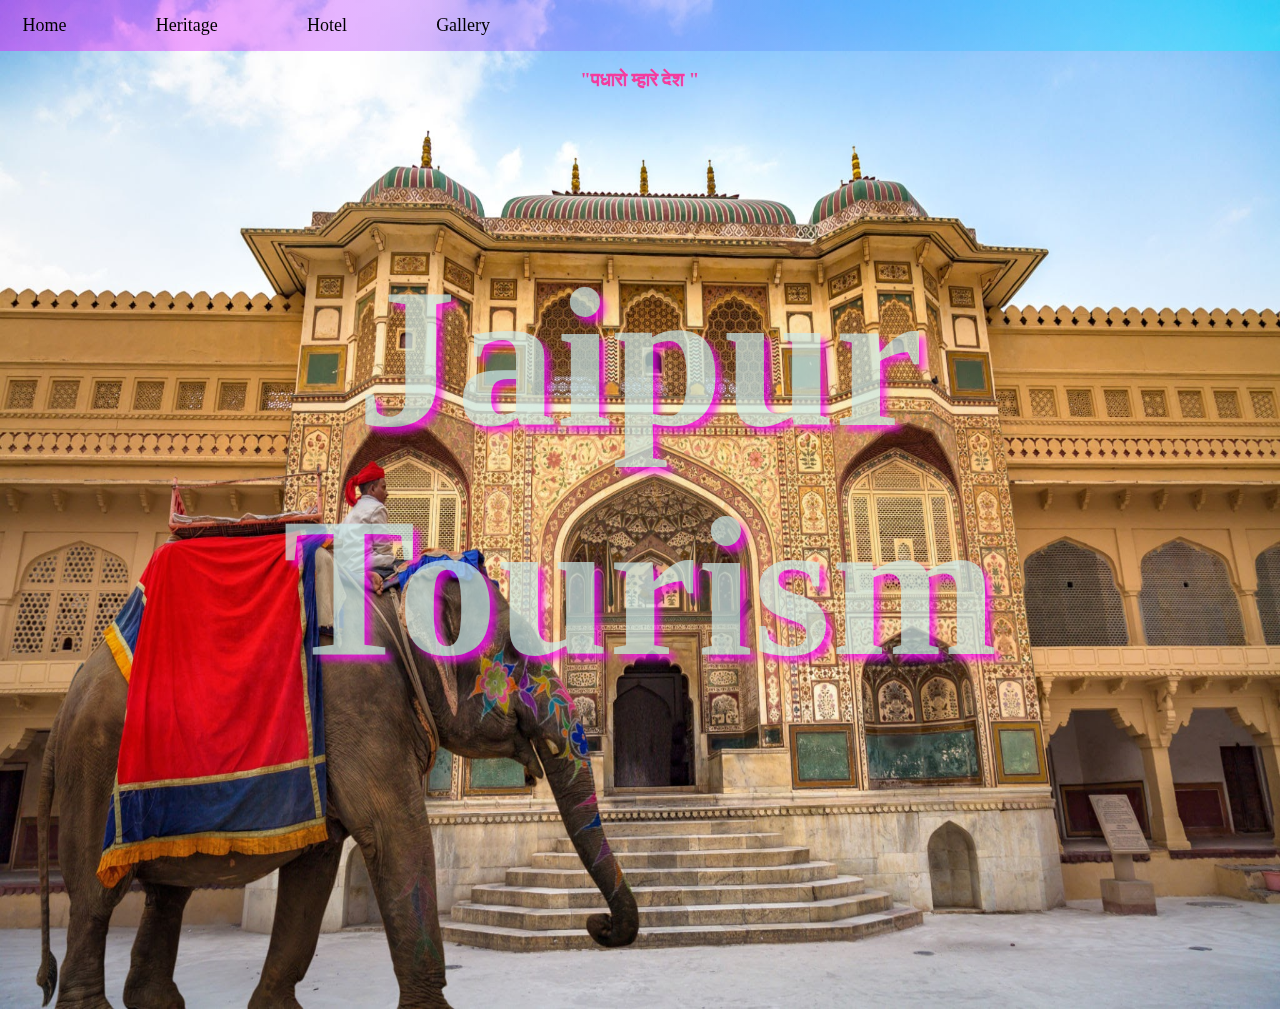
<file: ASSIGNMENT_1/Q5/index.html>
<html>

<head>
    <link rel="stylesheet" href="index.css">
</head>

<body class="index">
    <div>
        <div class="top">
            <div class="welcome">
                <h3>"पधारो म्हारे देश "</h3>
            </div>
            <ul class="nav">
                <li><a href="index.html">Home</a></li>
                <li><a href="heritage.html">Heritage</a></li>
                <li><a href="hotel.html">Hotel</a></li>
                <li><a href="gallery.html">Gallery</a></li>
            </ul>
        </div>

        <h1>Jaipur Tourism</h1>

    </div>

</body>

</html>
</file>
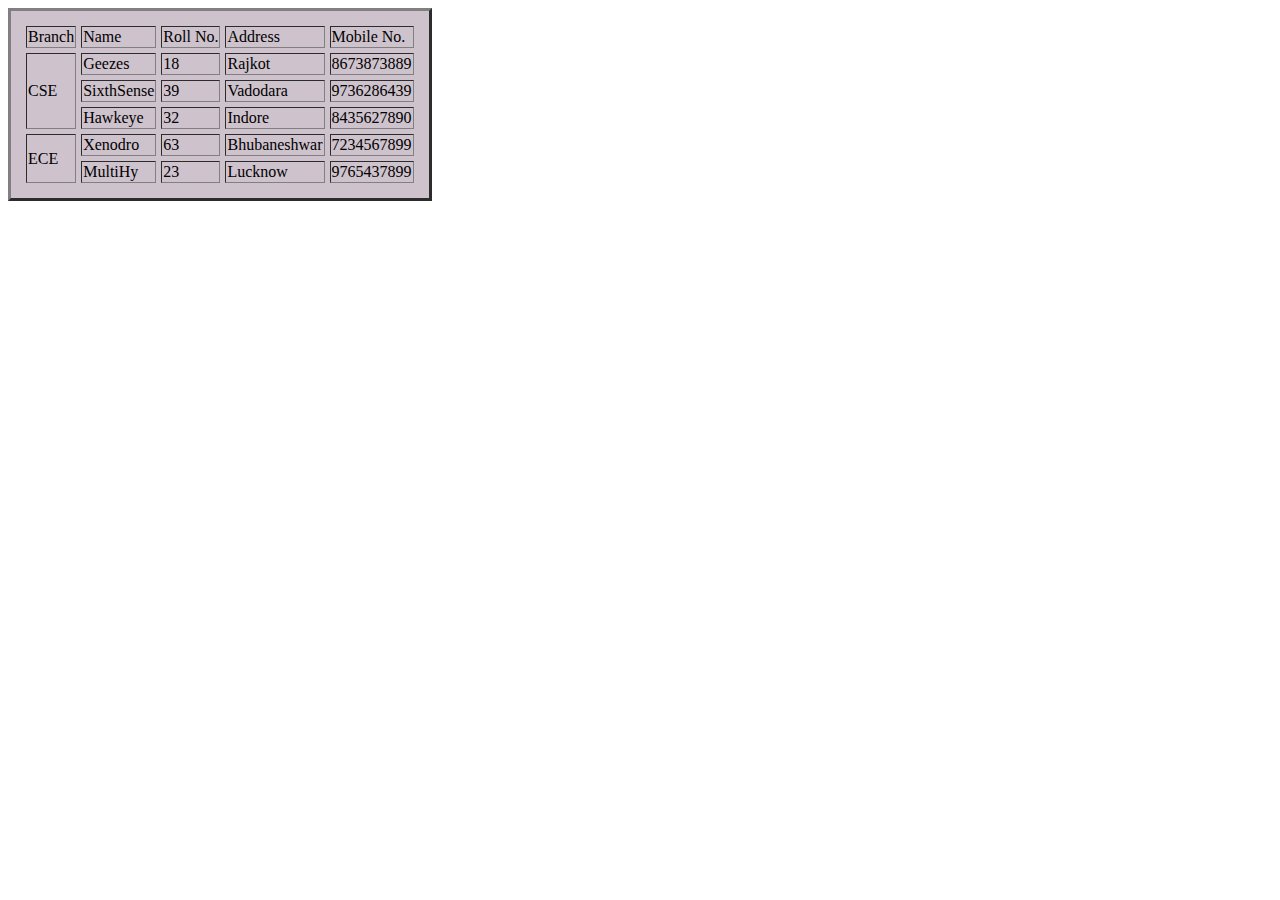
<file: ASSIGNMENT_1/1.html>
<html>
    <head>

    </head>

    <body>

        <table border = '3' style="padding: 10px;background-color:rgb(206, 194, 204);border-spacing: 5px;">
            <tr>
                <td>Branch</td>
                <td>Name</td>
                <td>Roll No.</td>
                <td>Address</td>
                <td>Mobile No.</td>
            </tr>

            <tr>
                <td rowspan = '3' >CSE</td>
                <td>Geezes</td>
                <td>18</td>
                <td>Rajkot</td>
                <td>8673873889</td>
            </tr>

            <tr>
                <td>SixthSense</td>
                <td>39</td>
                <td>Vadodara</td>
                <td>9736286439</td>
            </tr>

            <tr>
                <td>Hawkeye</td>
                <td>32</td>
                <td>Indore</td>
                <td>8435627890</td>
            </tr>

            <tr>
                <td rowspan = '2'>ECE</td>
                <td>Xenodro</td>
                <td>63</td>
                <td>Bhubaneshwar</td>
                <td>7234567899</td>
            </tr>

            <tr>
                <td>MultiHy</td>
                <td>23</td>
                <td>Lucknow</td>
                <td>9765437899</td>
            </tr>
        </table>
    </body>
</html>
</file>
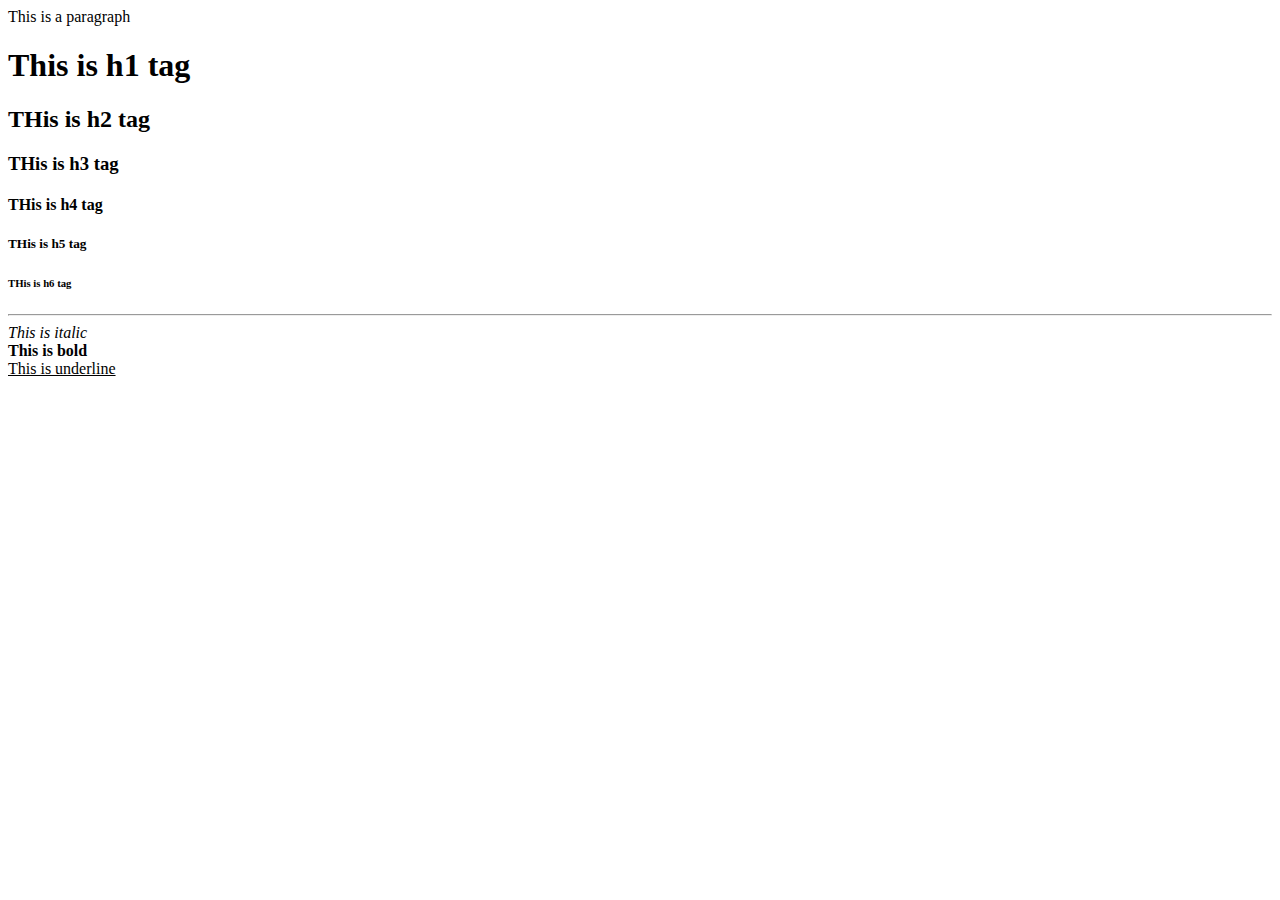
<file: ASSIGNMENT_1/2.html>
<html>
    <head>

    </head>

    <body>
        <p>This is a paragraph</p>
        <h1>This is h1 tag</h1>
        <h2>THis is h2 tag</h2>
        <h3>THis is h3 tag</h3>
        <h4>THis is h4 tag</h4>
        <h5>THis is h5 tag</h5>
        <h6>THis is h6 tag</h6>
        <hr>
        <em>This is italic</em><br>
        <b>This is bold</b><br>
        <u>This is underline</u>
    </body>
    
</html>
</file>
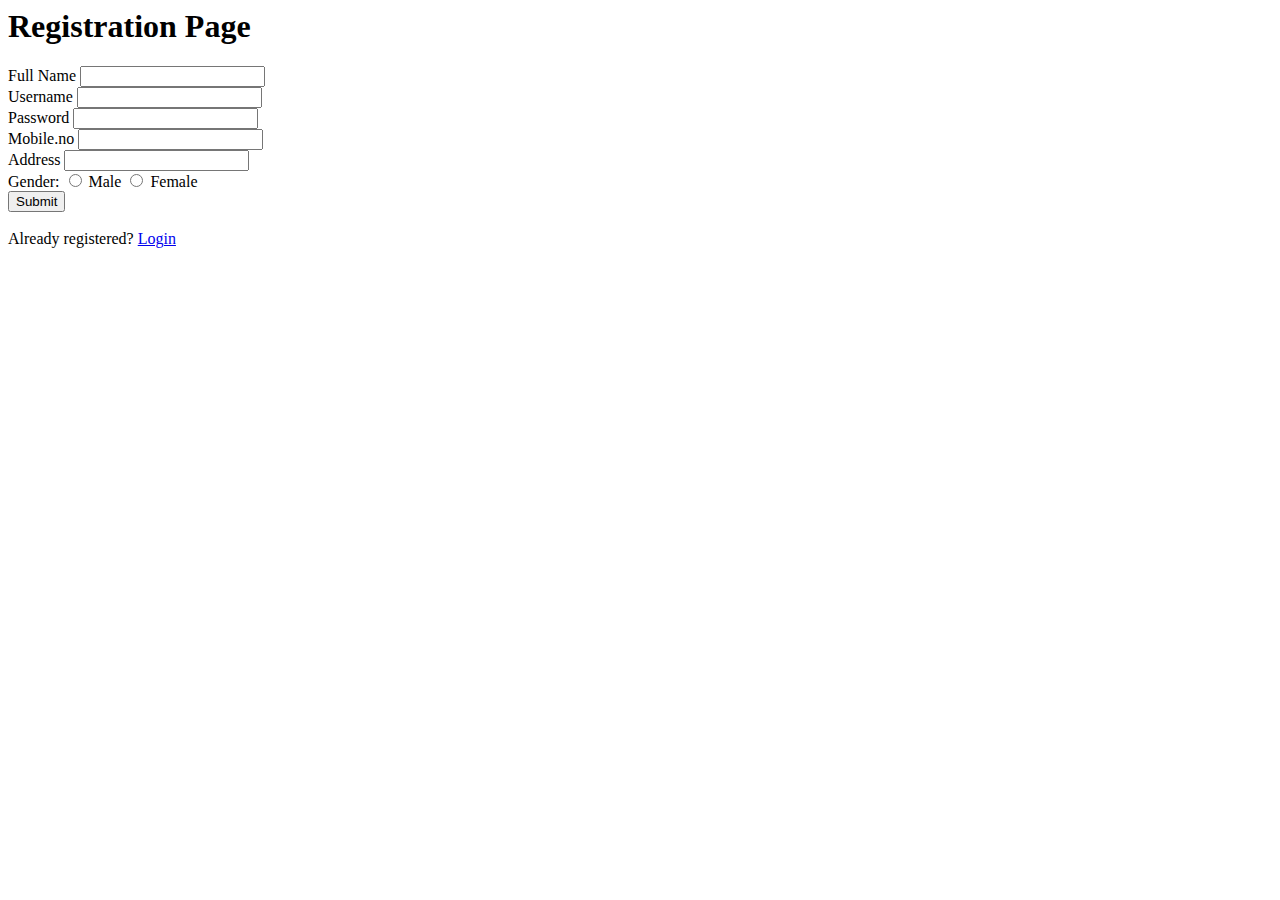
<file: ASSIGNMENT_1/3a.html>
<html>

<head>
</head>

<body>
    <h1>Registration Page</h1>
    <form>
        <label for="name">Full Name</label>
        <input id="name" type="text" required><br>

        <label for="loginUsername">Username</label>
        <input id="username" type="text" required><br>

        <label for="password">Password</label>
        <input id="password" type="password" required><br>

        <label for="mobile_no">Mobile.no</label>
        <input id="mobile.no" type="number" required><br>

        <label for="address">Address</label>
        <input id="address" type="text" required><br>

        <label for="gender">Gender: </label>
        <input id="gender" type="radio" name="gender" required>
        <label for="male">Male</label>

        <input id="gender" type="radio" name="gender" required>
        <label for="female">Female</label><br>

        <button id="submit">Submit</button><br><br>

        Already registered? 
        <a href="3b.html">Login</a>
    </form>
</body>

</html>
</file>
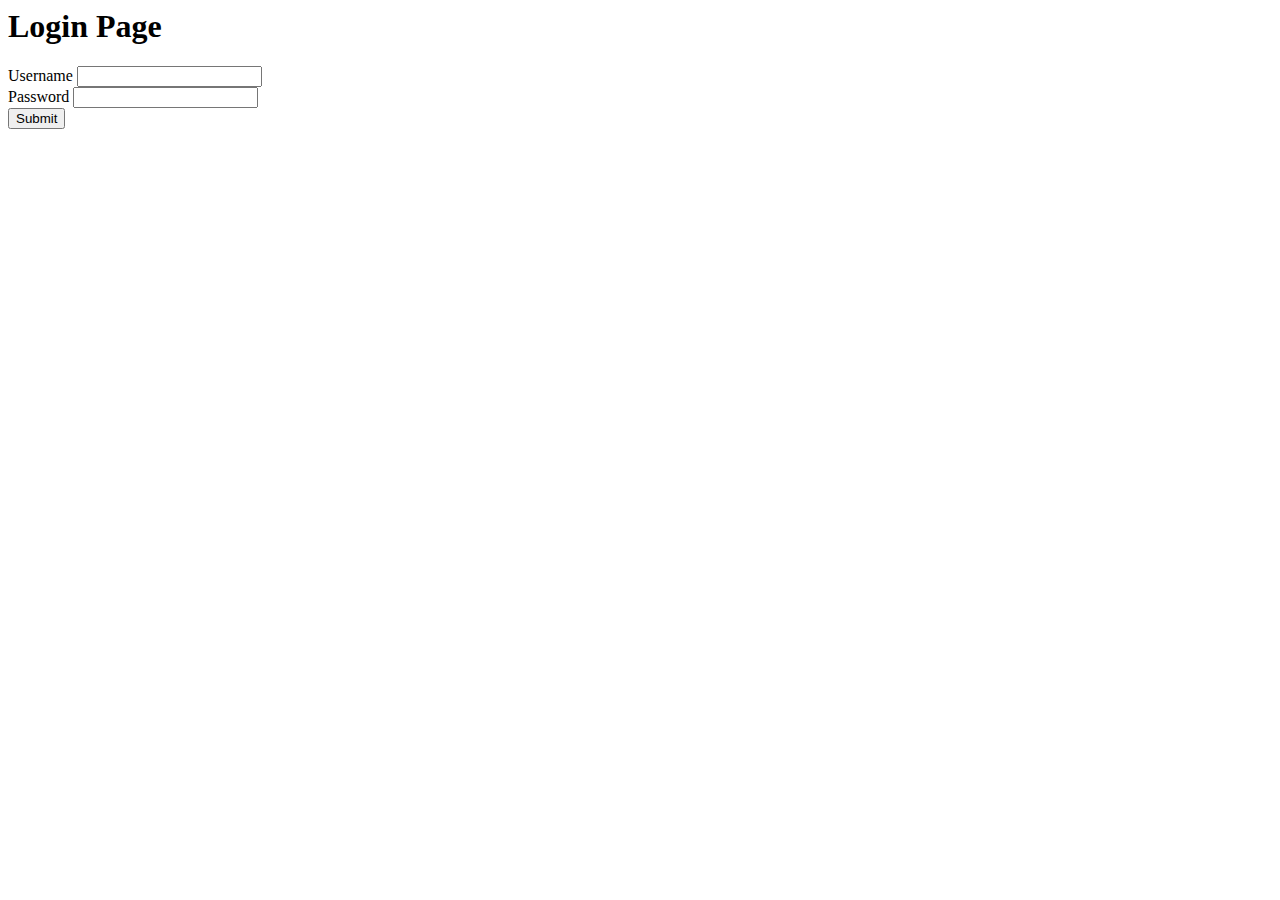
<file: ASSIGNMENT_1/3b.html>
<html>
    <head>

    </head>

    <body>
        <h1>Login Page</h1>
        <form action="">
            <label for="username">Username</label>
            <input id="username" type="text" required><br>

            <label for="password">Password</label>
            <input id="password" type="password" required><br>

            <button>Submit</button>
        </form>
    </body>
</html>
</file>
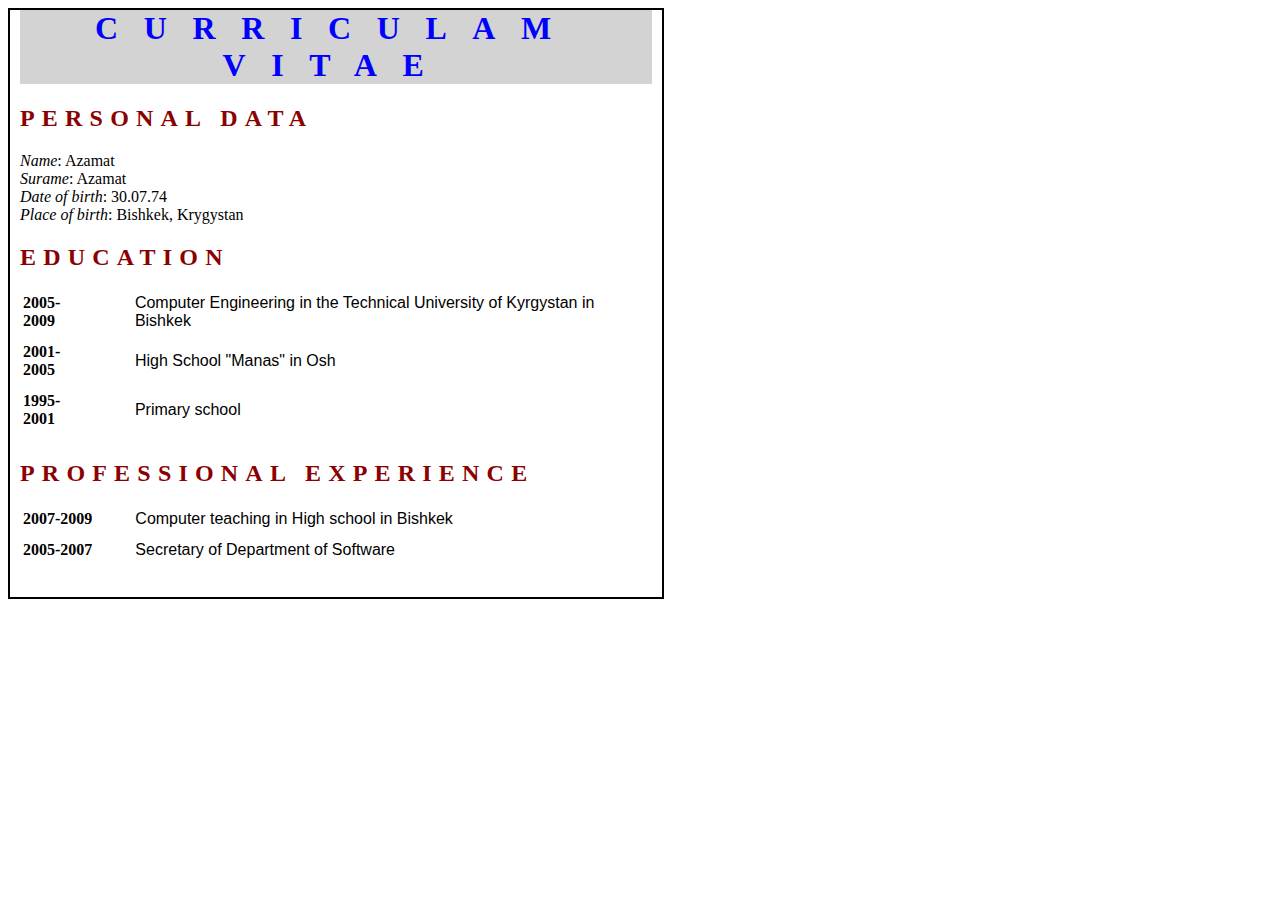
<file: ASSIGNMENT_1/4.html>
<html>

<head>
    <link rel="stylesheet" href="4.css">
</head>

<body>
    <div class="container">
        <h1>CURRICULAM VITAE</h1>

        <h2>PERSONAL DATA</h2>
        <div class="personal">
            <p>
                <em>Name</em>: Azamat <br>
                <em>Surame</em>: Azamat <br>
                <em>Date of birth</em>: 30.07.74 <br>
                <em>Place of birth</em>: Bishkek, Krygystan
            </p>
        </div>

        <h2>EDUCATION</h2>
        <div class="edu">
            <p>
            <table>
                <tr>
                    <td class="year"><b>2005-2009</b></td>
                    <td class="des">Computer Engineering in the Technical University of Kyrgystan in Bishkek</td>
                </tr>
                <tr>
                    <td class="year"><b>2001-2005</td></b></td>
                    <td class="des">High School "Manas" in Osh</td>
                </tr>
                <tr>
                    <td class="year"><b>1995-2001</b></td>
                    <td class="des">Primary school</td>
                </tr>
            </table>
            </p>
        </div>

        <h2>PROFESSIONAL EXPERIENCE</h2>
        <div class="exp">
            <p>
            <table>
                <tr>
                    <td class="year"><b>2007-2009</b></td>
                    <td class="des">Computer teaching in High school in Bishkek</td>
                </tr>
                <tr>
                    <td class="year"><b>2005-2007</td></b></td>
                    <td class="des">Secretary of Department of Software</td>
                </tr>
            </table>
            </p>
        </div>
    </div>
</body>

</html>
</file>
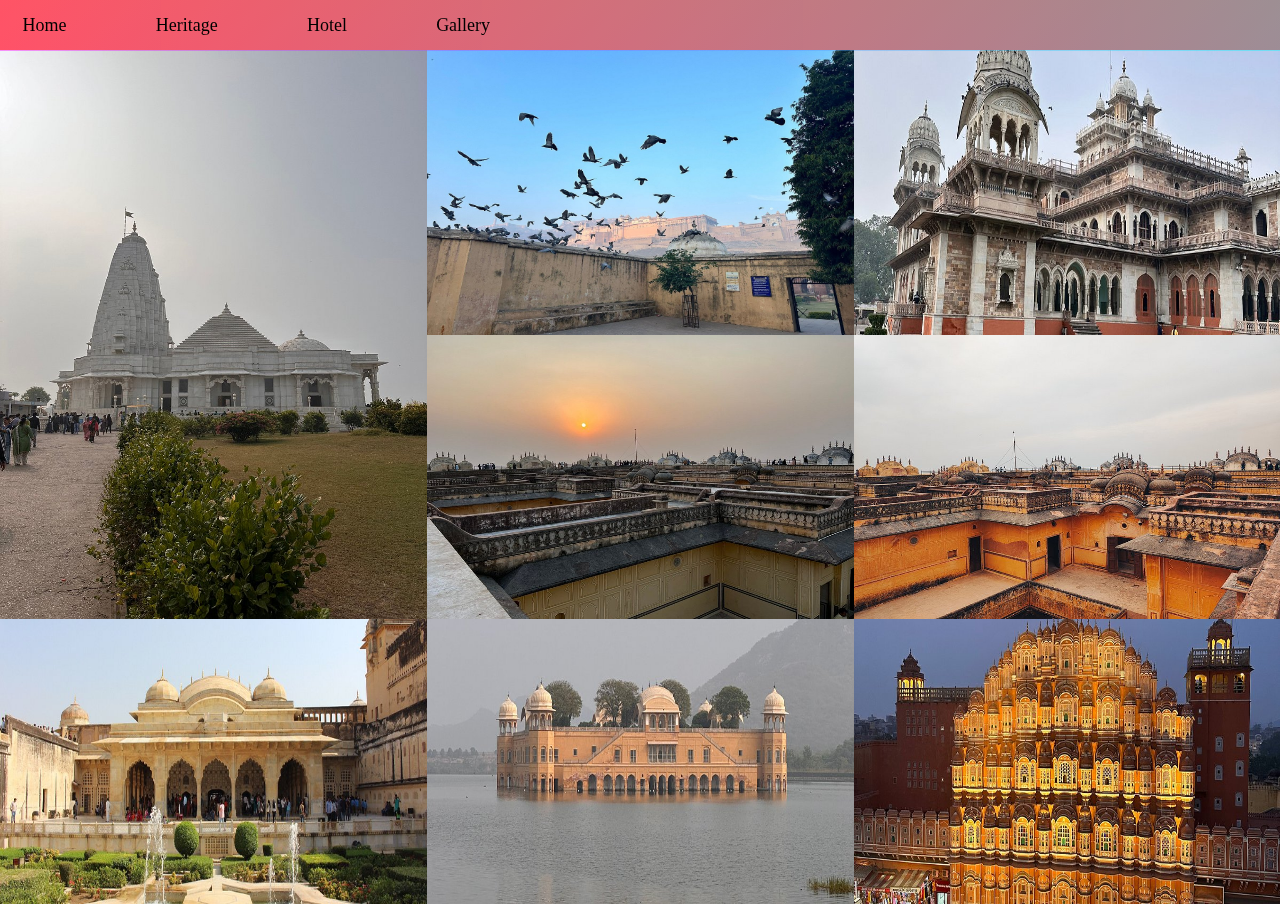
<file: ASSIGNMENT_1/Q5/gallery.html>
<html>

<head>
    <link rel="stylesheet" href="index.css">
    <link rel="stylesheet" href="gallery.css">
</head>

<body class="gallery">
    <ul class="nav">
        <li><a href="index.html">Home</a></li>
        <li><a href="heritage.html">Heritage</a></li>
        <li><a href="hotel.html">Hotel</a></li>
        <li><a href="gallery.html">Gallery</a></li>
    </ul>
    <div class="imgi">
        <img class="box1" src="Birla-Mandir.jpg" alt="">
        <img class="box" src="Amber.jpg" alt="">
        <img class="box" src="Albert-Hall.jpg" alt="">
        <img class="box" src="Nahargarh-Fort.jpg" alt="">
        <img class="box" src="Jaigarh-Fort.jpg" alt="">
        <img class="box" src="Sheesh-Mahal.jpg" alt="">
        <img class="box" src="Jal-Mahal.jpg" alt="">
        <img class="box" src="Hawa-Mahal.jpg" alt="">
    </div>
</body>

</html>
</file>
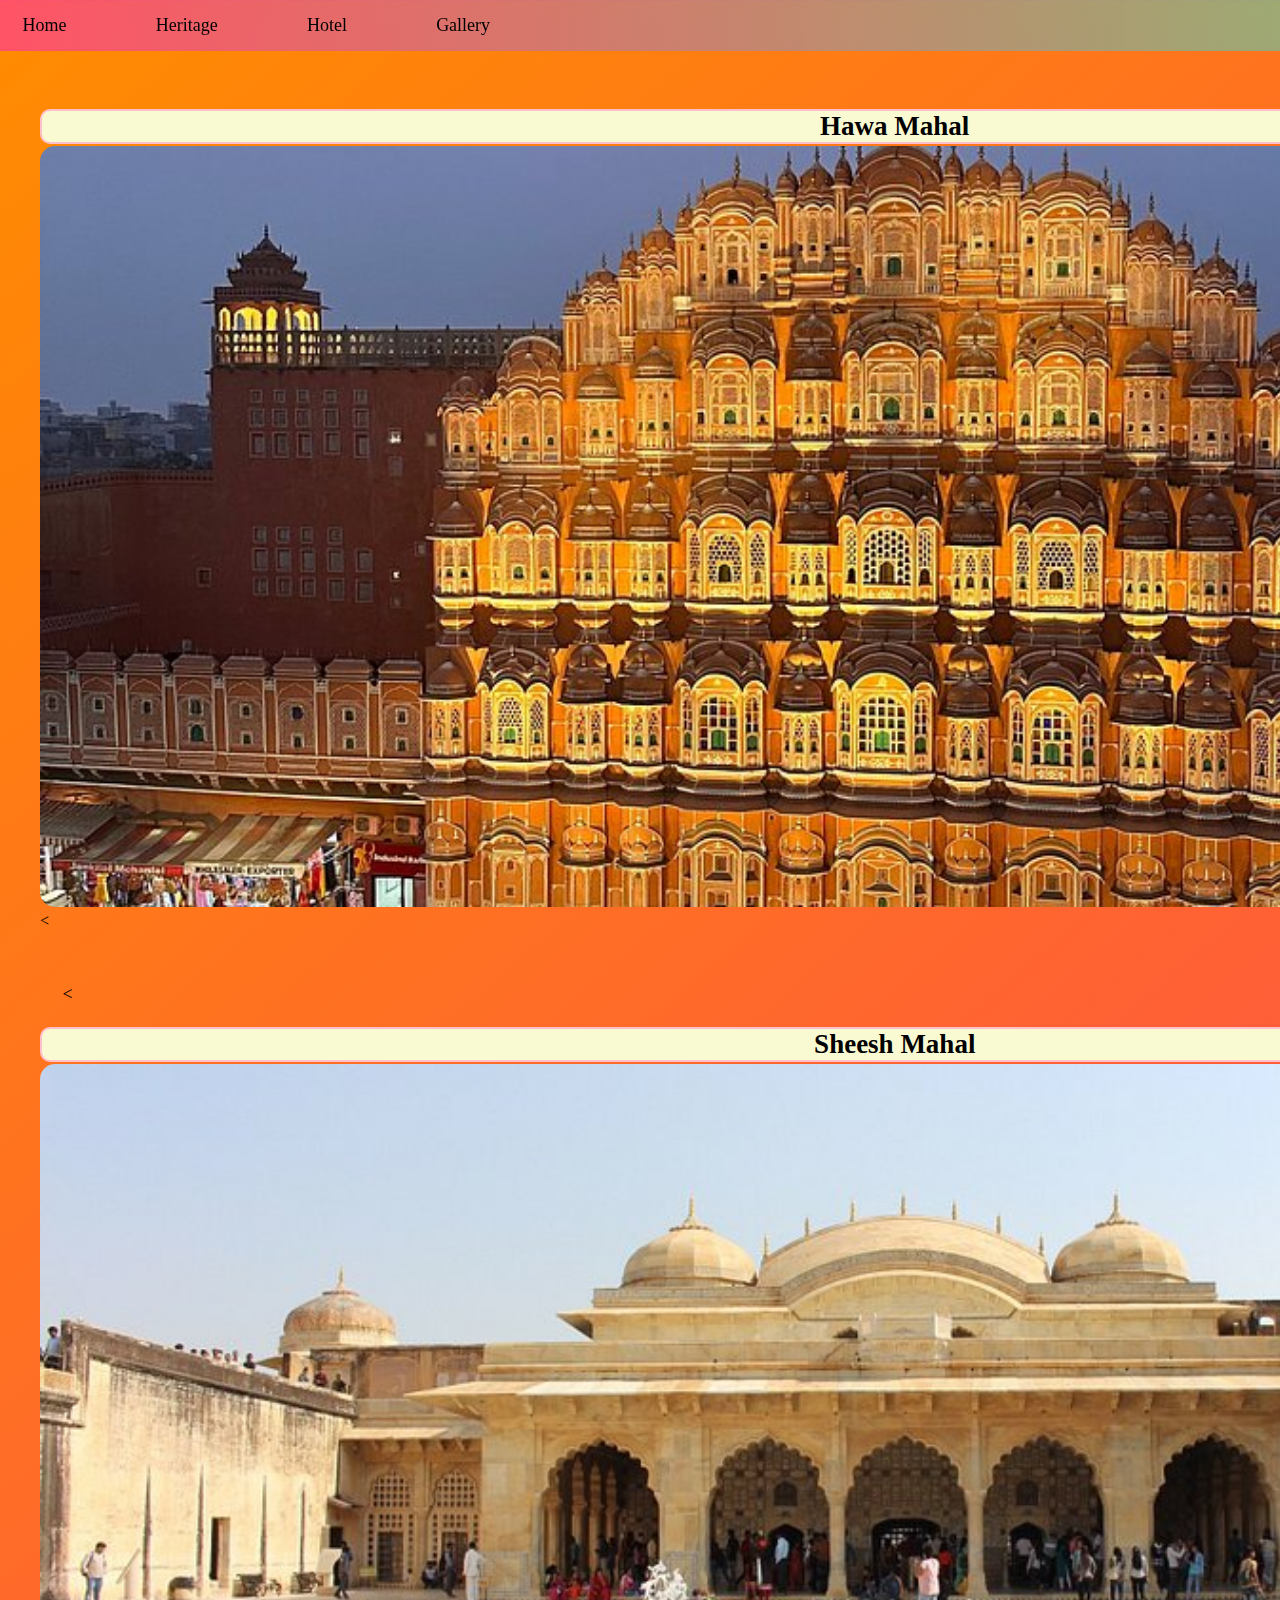
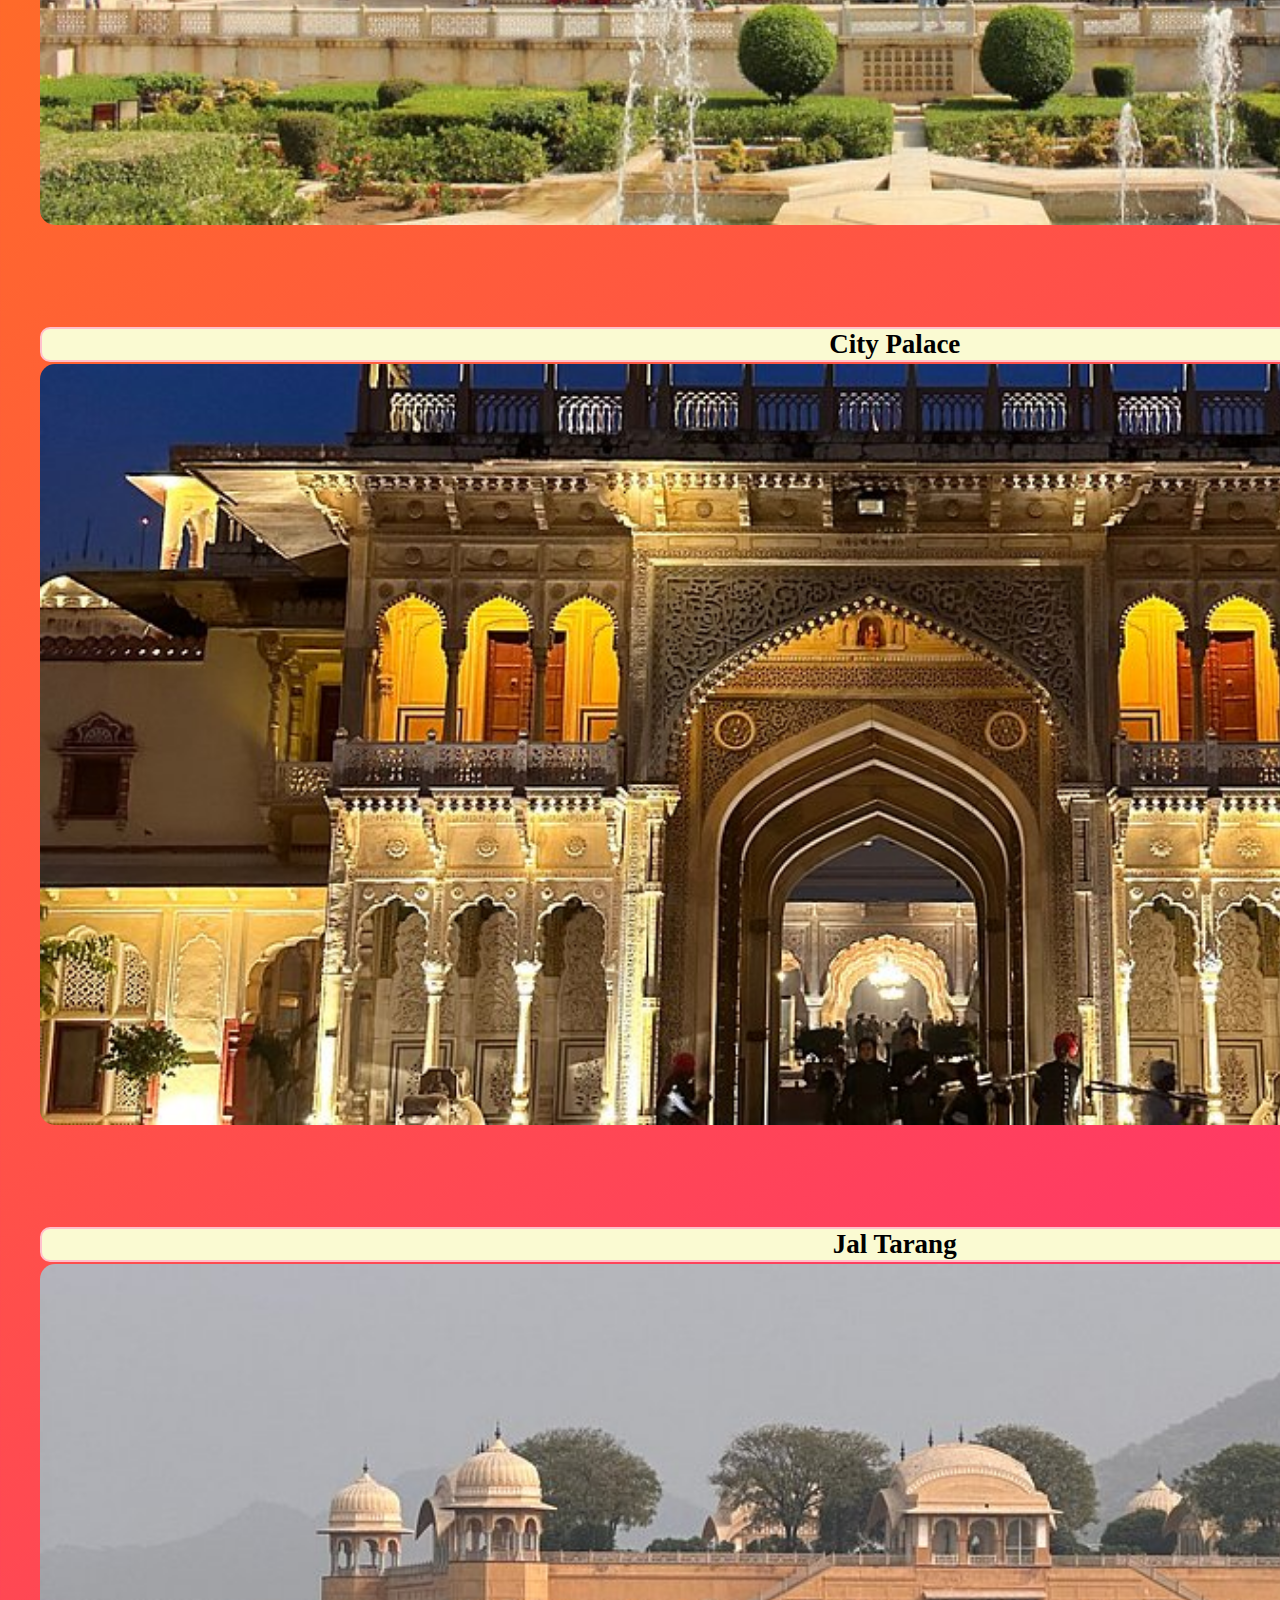
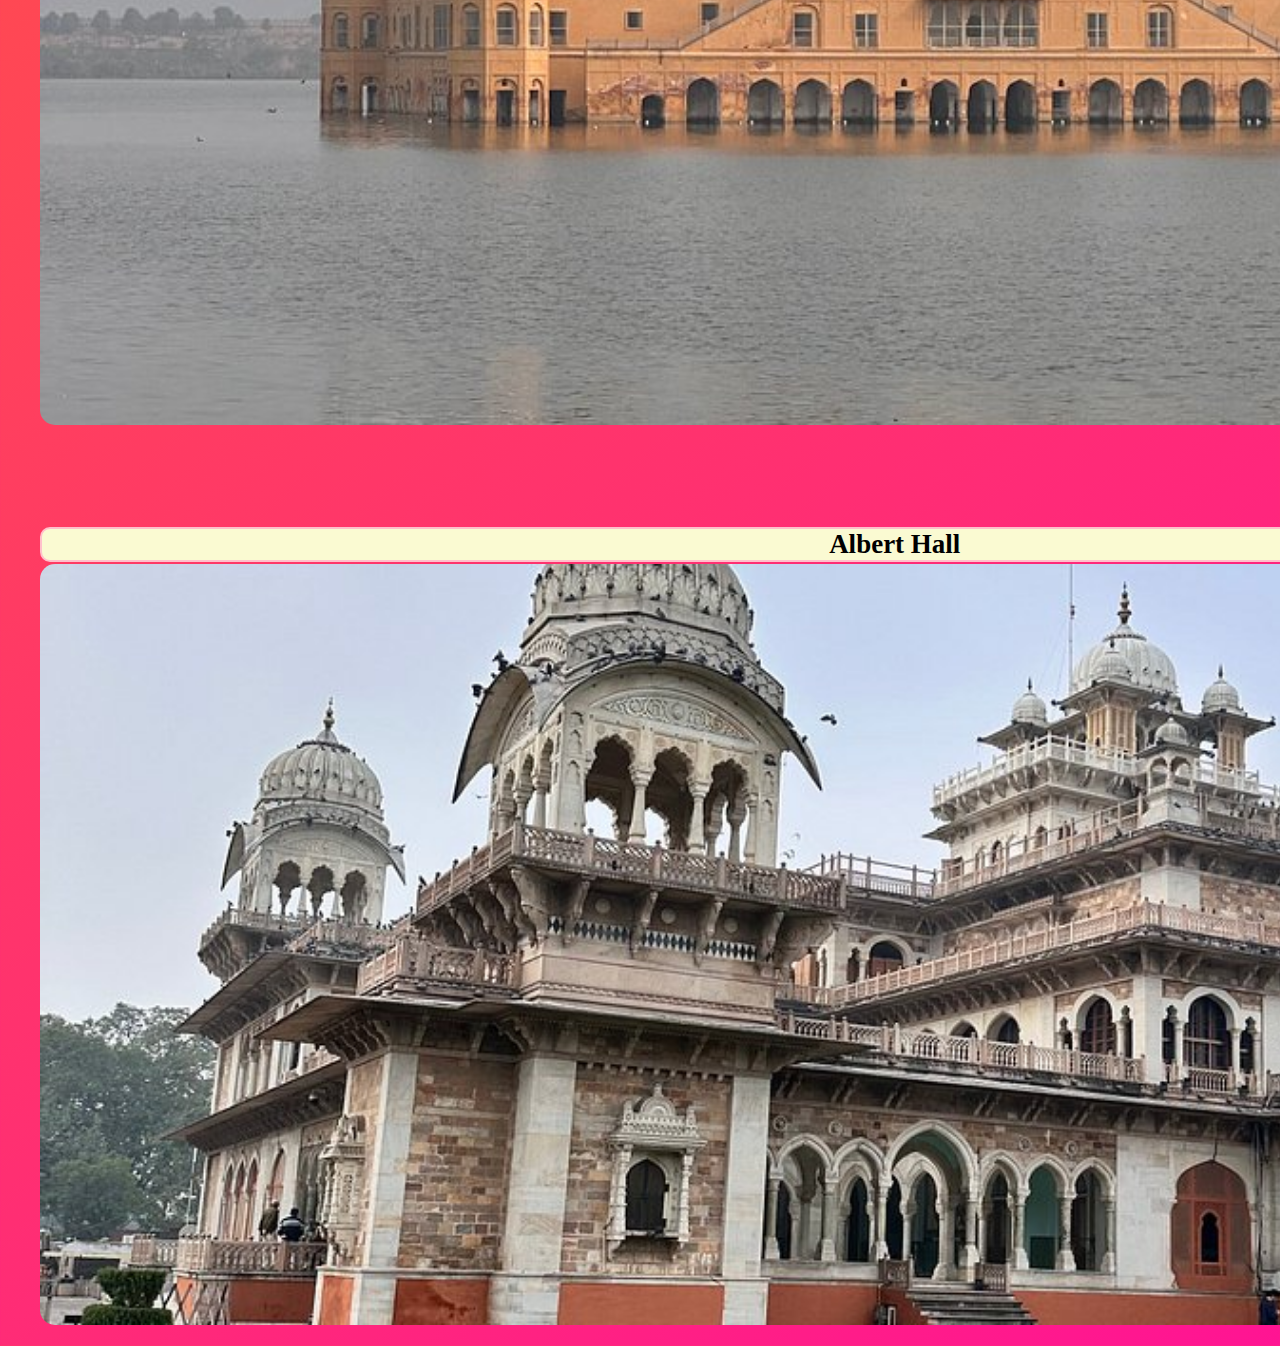
<file: ASSIGNMENT_1/Q5/heritage.html>
<html>

<head>
    <link rel="stylesheet" href="index.css">
    <link rel="stylesheet" href="heritage.css">
</head>

<body class="heritage">
    <div>
        <ul class="nav">
            <li><a href="index.html">Home</a></li>
            <li><a href="heritage.html">Heritage</a></li>
            <li><a href="hotel.html">Hotel</a></li>
            <li><a href="gallery.html">Gallery</a></li>
        </ul>
    </div>

    <div class="places">
        <ul>
            <li><a target="_blank" href="https://www.hawa-mahal.com">
                    <h2>Hawa Mahal</h2><img src="Hawa-Mahal.jpg" alt="">
                </a></li>
            <<br><br><br><br>
                <li><a target="_blank" href="https://www.travel-rajasthan.com/forts-and-palaces/sheesh-mahal">
                        <<h2>Sheesh Mahal</h2>
                    </a><img src="Sheesh-Mahal.jpg" alt=""></a>
                </li><br><br><br><br>
                <li><a target="_blank" href="http://citypalacejaipur.in">
                    <h2>City Palace</h2></a><img src="City-Palace.jpg" alt="">
                </li><br><br><br><br>
                <li><a target="_blank" href="https://www.jaltarang.in/home.html">
                    <h2>Jal Tarang</h2></a><img src="Jal-Mahal.jpg" alt="">
                </li><br><br><br><br>
                <li><a target="_blank" href="https://jaipurtourism.co.in/albert-hall-museum-jaipur">
                    <h2>Albert Hall</h2></a><img src="Albert-Hall.jpg" alt="">
                </li>
        </ul>
    </div>
</body>

</html>
</file>
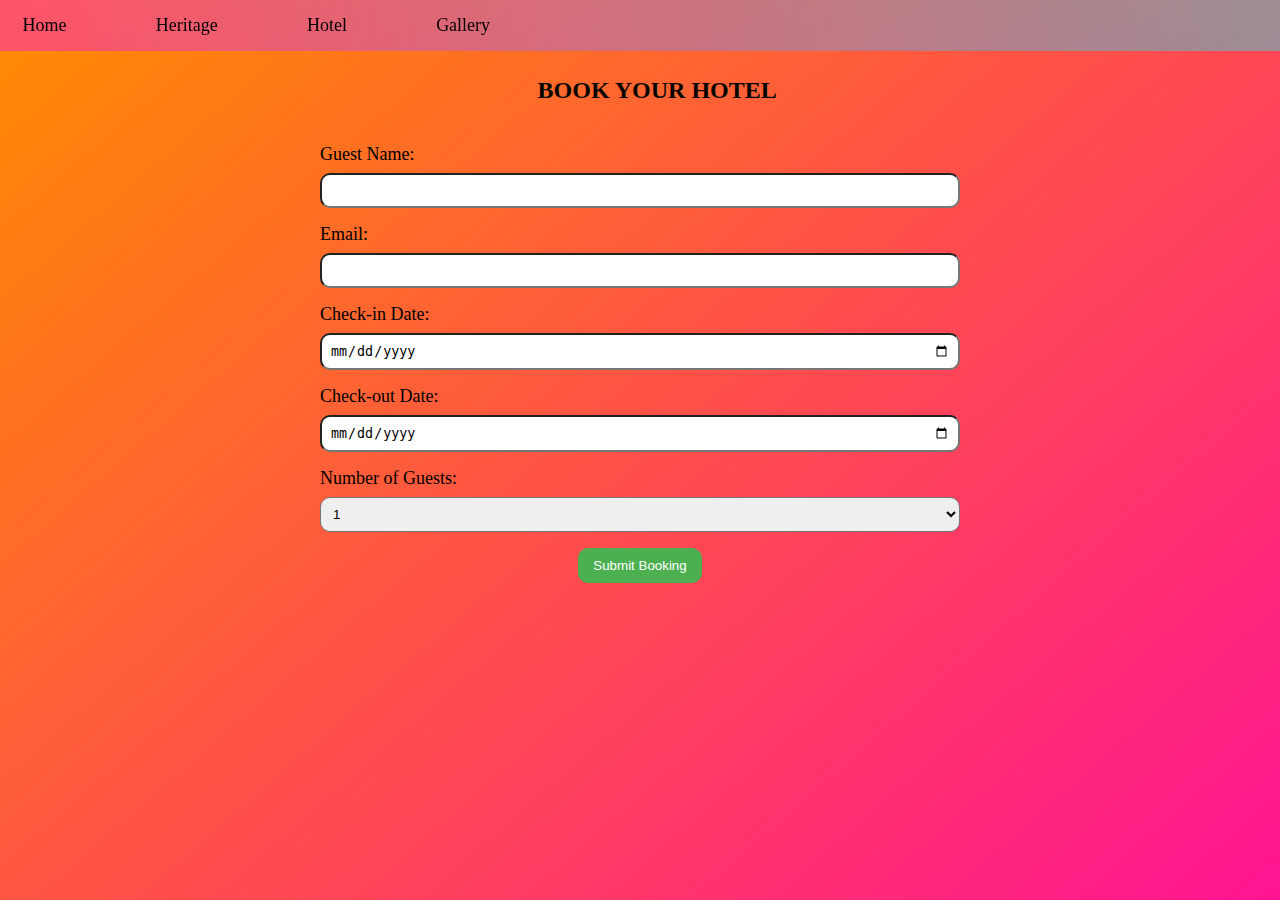
<file: ASSIGNMENT_1/Q5/hotel.html>
<html>

<head>
    <link rel="stylesheet" href="index.css">
    <link rel="stylesheet" href="hotel.css">
</head>

<body class="hotel">

    <ul class="nav">
        <li><a href="index.html">Home</a></li>
        <li><a href="heritage.html">Heritage</a></li>
        <li><a href="hotel.html">Hotel</a></li>
        <li><a href="gallery.html">Gallery</a></li>
    </ul>

    <h2 class="intro">BOOK YOUR HOTEL</h2>

    <form action="">
        <label for="guestName">Guest Name:</label>
        <input type="text" id="guestName" name="guestName" required>

        <label for="email">Email:</label>
        <input type="email" id="email" name="email" required>

        <label for="checkInDate">Check-in Date:</label>
        <input type="date" id="checkInDate" name="checkInDate" required>

        <label for="checkOutDate">Check-out Date:</label>
        <input type="date" id="checkOutDate" name="checkOutDate" required>

        <label for="numOfGuests">Number of Guests:</label>
        <select id="numOfGuests" name="numOfGuests" required>
            <option value="1">1</option>
            <option value="2">2</option>
            <option value="3">3</option>
            <option value="4">4</option>
        </select>

        <button type="submit">Submit Booking</button>
    </form>

</body>

</html>
</file>
<file: ASSIGNMENT_1/Q5/index.css>
.index{

    background-image: url(home.img);
    background-repeat: no-repeat;
    background-size: 100% 100%;
    margin:0px;
    overflow: hidden;
}

li{
    display: inline;
    margin-right: 50px;
    margin-left: 10px;
    font-size: large;
    color: Black;
    padding: 9px;
    border-radius: 3px;
    padding: 1.4vh;
}

.top{
    display: flex;
}

a{
    color: inherit;
    text-decoration: none;
}

.nav{
    position: fixed;
    width: 100%;
    margin-top: 0px;
    margin-left: 0px;
    margin-bottom: 0px;
    padding: 15px 5px 15px 0px;
    background: linear-gradient(to right, #ff00ff66, #00ffff62);
}

.welcome{
    text-align: center;
    margin-top: 50px;
    margin-left: 40%;
    color:#f53b9e;
    border: 2px;
    width: 100%;
    margin-inline: auto;

}

h1{
    text-shadow: 6px 6px 6px #ff00ff; 
    font-size: 200px;
    text-align: center;
    opacity: 0.7;
    color: rgb(206, 234, 234);
    margin-bottom: 24%;
    
}
</file>
<file: ASSIGNMENT_1/4.css>
.container{
    width: 50%;
    border: 2px solid black;
    padding: 10px;
    
}

h1{
    font-family: Georgia, 'Times New Roman', Times, serif;
    color: blue;
    background-color: lightgray;
    letter-spacing: 0.8em;
    word-spacing: 2em;
    display: flex;
    text-align: center;
    justify-content: center;
    align-items: center;
    margin-top: -10px;
}

h2{
    font-family: Georgia, 'Times New Roman', Times, serif;
    color: darkred;
    size: 18px;
    letter-spacing: 0.3em;

}

.year{
    padding-right: 40px;
}

.des{
    font-family: Arial, Helvetica, sans-serif;
    color: black;
    size: 16px;
}

.year,.des{
    padding-bottom: 10px;
}
</file>
<file: ASSIGNMENT_1/Q5/gallery.css>
.gallery {
    background-repeat: no-repeat;
    background-size: 100% 100%;
    margin:0px;
    overflow: scroll;
    background: linear-gradient(319deg, #ff1493 0%, #ff8c00 100%);
}

.imgi{
        padding-top: 50px;
        display: grid;
        grid-template-columns: repeat(3,1fr);
        grid-template-rows: auto;
}

img {
    width: 100%;
    height: auto;

  }


  .box{
    width: 33.34vw;
    aspect-ratio: 1.5/1;
  }

  .box1{
    width: 33.34vw;
    grid-column-start: 1;
    grid-row-start: 1;
    grid-row-end: 3;
  }
</file>
<file: ASSIGNMENT_1/Q5/heritage.css>
.heritage{
    /* background-image: url(home.img); */
    background-repeat: no-repeat;
    background-size: 100% 100%;
    margin:0px;
    overflow: scroll;
    background: linear-gradient(319deg, #ff1493 0%, #ff8c00 100%);
}

.places{
    padding-top: 50px;
}

h2{
    text-align: center;
    border: 2px solid pink;
    width: 189.5vh;
    border-radius: 10px;
    margin-bottom: 2px;
    background-color: lightgoldenrodyellow;
}

img{
      justify-content: center;
      align-items: center;
      height: 84.5vh;
      border: 2px;
      border-radius: 15px;
}
</file>
<file: ASSIGNMENT_1/Q5/hotel.css>
.hotel {
    background-repeat: no-repeat;
    background-size: 100% 100%;
    margin:0px;
    overflow: scroll;
    background: linear-gradient(319deg, #ff1493 0%, #ff8c00 100%);
}

.intro{
    padding: 6% 0% 0% 42%;
    color: rgb(4, 5, 0);
}

form {
    padding-top: 20px;
    max-width: 50%;
    margin: 0 auto;
}

label {
    font-size: large;
    display: block;
    margin-bottom: 8px;
}

input,
select {
    width: 100%;
    padding: 8px;
    margin-bottom: 16px;
    box-sizing: border-box;
    border-radius: 10px;
}

button {
    margin-inline: auto;
    display: flex;
    justify-content: center;
    align-items: center;
    background-color: #4CAF50;
    color: white;
    padding: 10px 15px;
    border: none;
    border-radius: 10px;
    cursor: pointer;
}


button:hover {
    background-color: #45a049;
}
</file>
